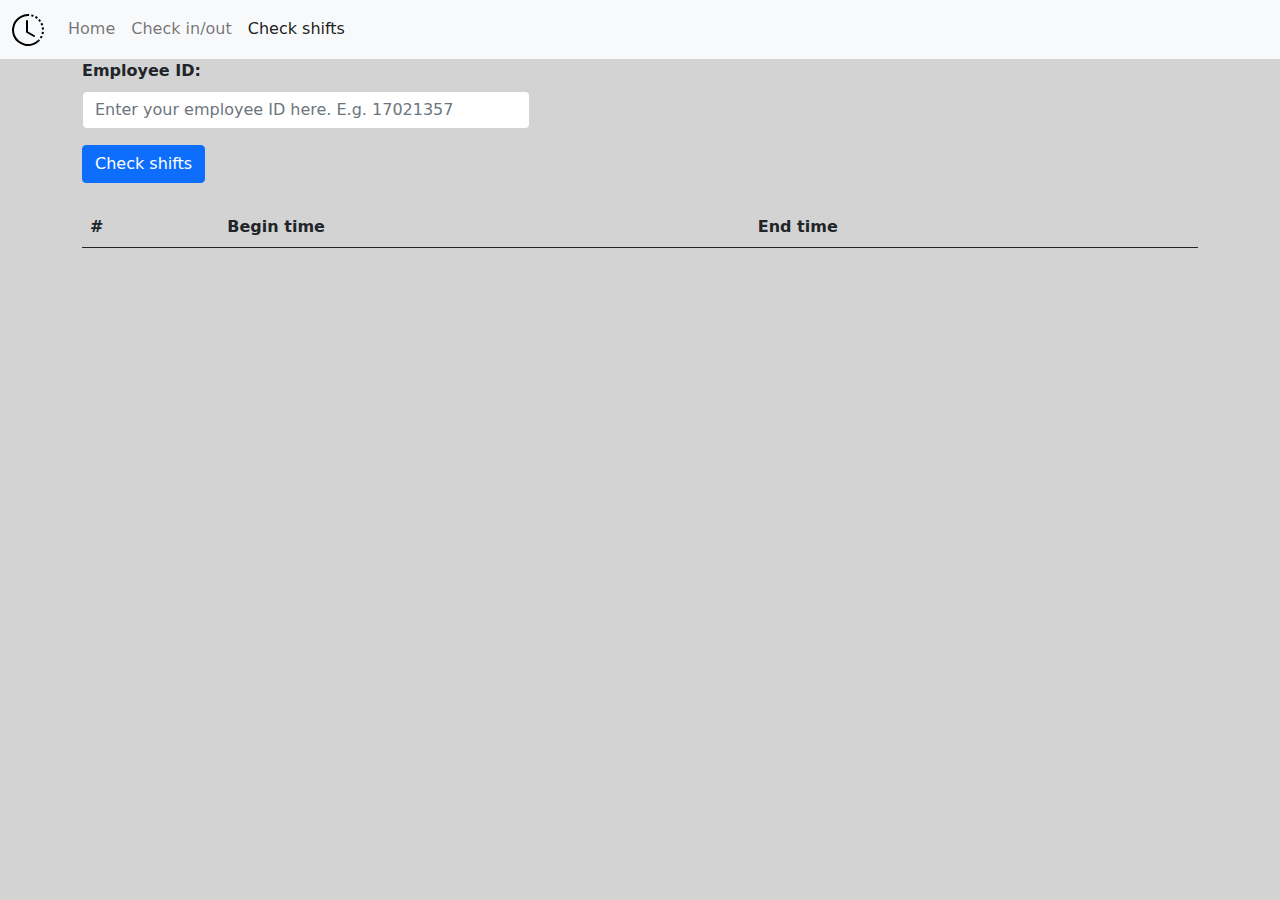
<file: templates/shifts.html>
<!DOCTYPE html>
<html lang="en">
<head>
    <meta charset="UTF-8">
    <meta name="viewport" content="width=device-width, initial-scale=1, shrink-to-fit=no">
    <link rel="stylesheet" href="../static/css/bootstrap.min.css">
    <link rel="stylesheet" href="../static/css/style.css">
    <title>Check shifts</title>
</head>
<body>
    <!-- Navigation bar -->
    <nav class="navbar navbar-expand-lg navbar-light bg-light">
        <div class="container-fluid">
            <a class="navbar-brand" href="">
                <img src="../static/icons/logo.svg" alt="Logo" width="32" height="32" class="d-inline-block align-text-center">
            </a>
            <div class="collapse navbar-collapse" id="navbarNav">
                <ul class="navbar-nav">
                    <li class="nav-item">
                        <a class="nav-link" href="/">Home</a>
                    </li>
                    <li class="nav-item">
                        <a class="nav-link" href="recognize">Check in/out</a>
                    </li>
                    <li class="nav-item">
                        <a class="nav-link active" aria-current="page" href="">Check shifts</a>
                    </li>
                </ul>
            </div>
        </div>
    </nav>
    <div class="container">
        <form>
            <div class="form-group">
                <label for="employeeID"><b>Employee ID:</b></label>
                <input type="text" class="form-control" name="id" id="employeeID"
                       placeholder="Enter your employee ID here. E.g. 17021357">
            </div>
            <button id="checkButton" class="btn btn-primary">Check shifts</button>
        </form>
    </div>
    <br>
    <div class="container">
        <div id="returnMessage" style="display: none;">
            <h5>Test message</h5>
        </div>
        <table class="table table-hover table-striped">
            <thead>
                <tr>
                    <th scope="col">#</th>
                    <th scope="col">Begin time</th>
                    <th scope="col">End time</th>
                </tr>
            </thead>
            <tbody id="shiftTable"></tbody>
        </table>
    </div>
    <script src="../static/js/jquery-3.6.0.min.js"></script>
    <script src="../static/js/popper.js"></script>
    <script src="../static/js/bootstrap.min.js"></script>
    <script src="../static/js/shifts.js"></script>
</body>
</html>
</file>
<file: static/css/style.css>
body {
    background-color: lightgrey;
}

#instruction {
    margin-top: 16px;
}

#employeeID {
    max-width: 28em;
}

.form-group {
    margin-bottom: 16px;
}

label {
    margin-bottom: 8px;
}

li .btn {
    margin-left: 10px;
    margin-bottom: 30px;
}

table {
    max-width: 100em;
}
</file>
